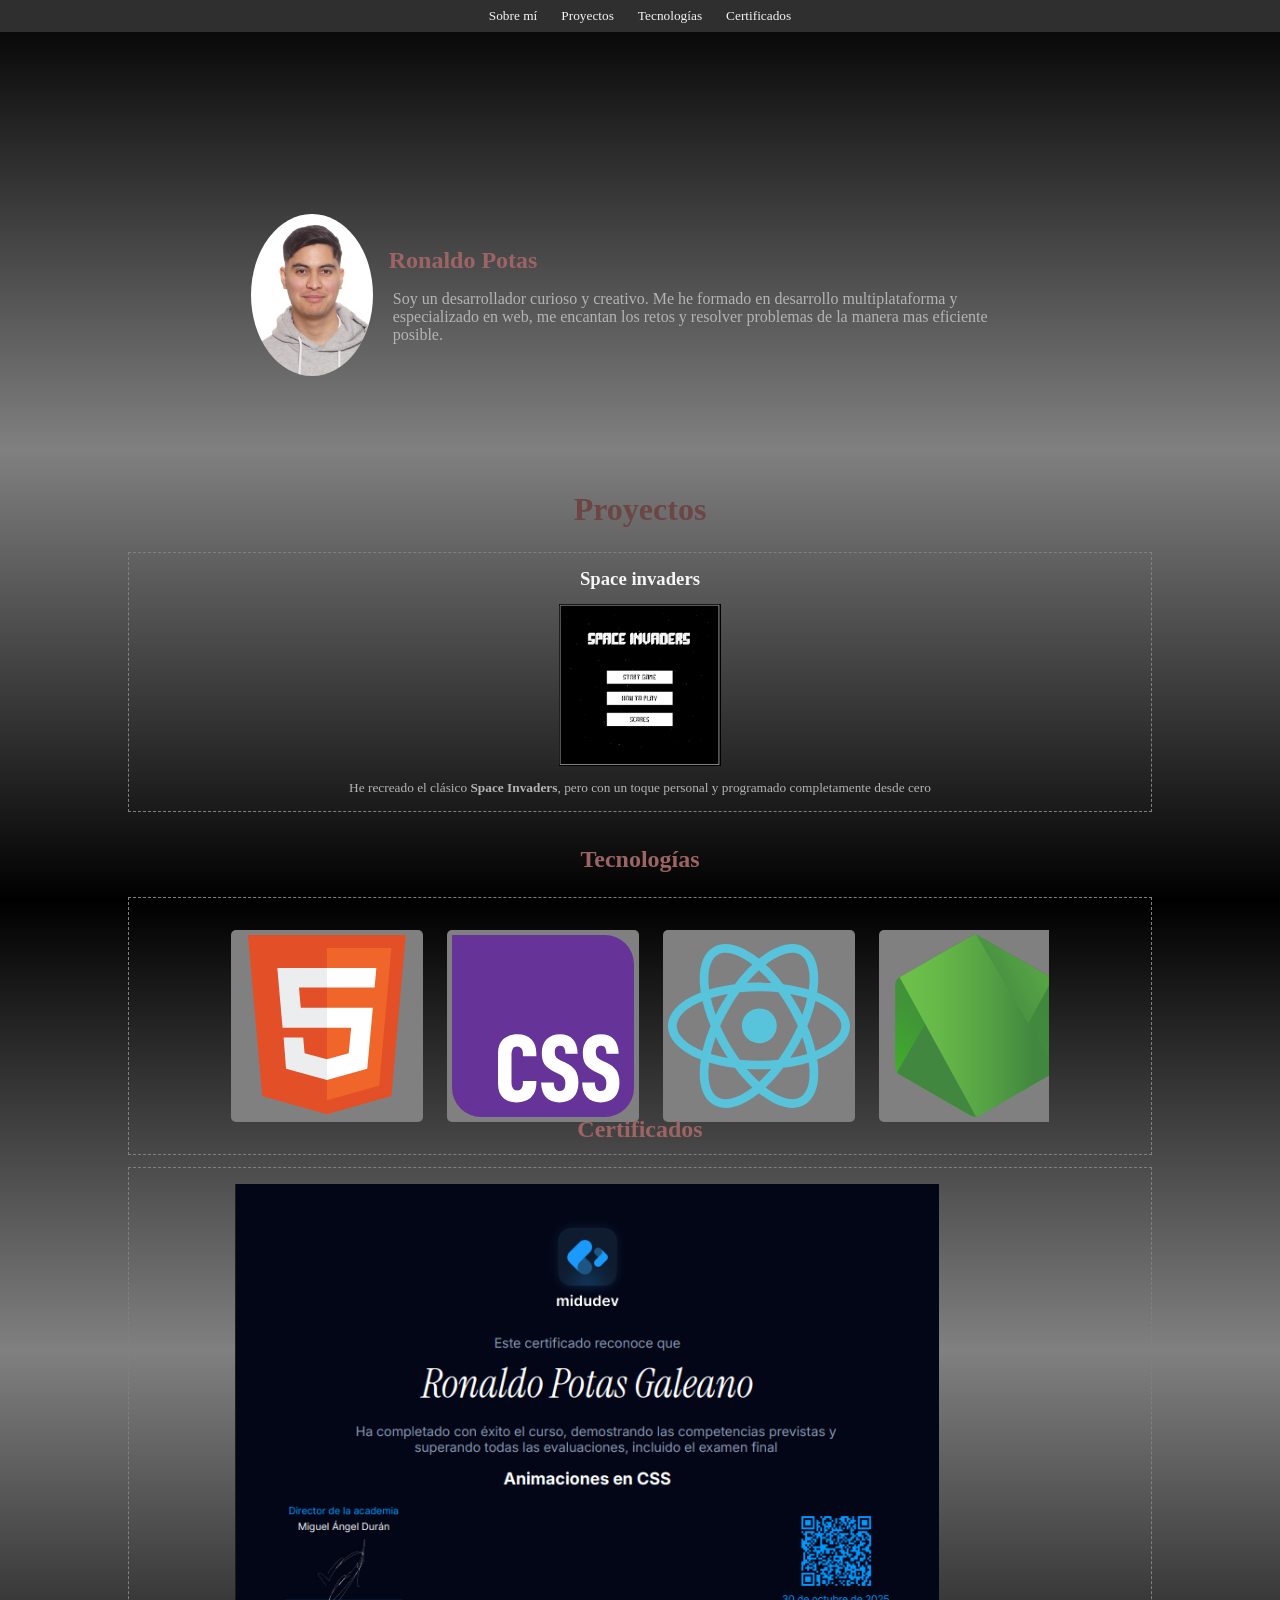
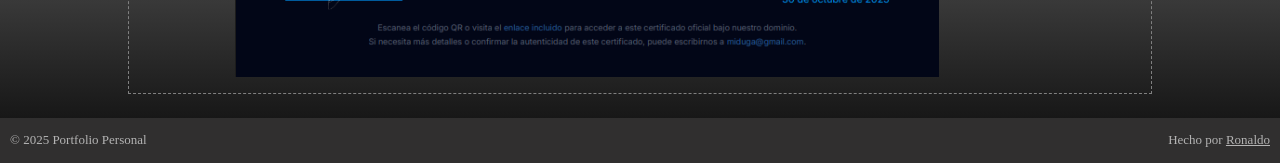
<file: index.html>
<!DOCTYPE html>
<html lang="es">

<head>
    <meta charset="UTF-8">
    <meta name="viewport" content="width=device-width, initial-scale=1.0">
    <link rel="stylesheet" href="assets/styles/styles.css">
    <title>Portfolio</title>
</head>

<body>
    <header>
        <nav class="nav-bar">
            <ul>
                <li><a href="#sobre-mi">Sobre mí</a></li>
                <li><a href="#proyectos">Proyectos</a></li>
                <li><a href="#tecnologias">Tecnologías</a></li>
                <li><a href="#certificados">Certificados</a></li>
            </ul>
        </nav>
    </header>
    <section id="sobre-mi">
        <div class="description">
            <h1>Ronaldo Potas</h1>
            <p>
                Soy un desarrollador curioso y creativo. Me he formado en desarrollo multiplataforma y especializado en
                web, me encantan los retos y resolver problemas de la manera mas eficiente posible.
            </p>
        </div>
        <img src="assets/images/PhotoOfMe.JPG" alt="Foto de perfil de Ronaldo">
    </section>
    <section id="proyectos">
        <h2>Proyectos</h2>
        <div>
            <article>
                <h3>
                    Space invaders
                </h3>
                <img src="assets/images/SpaceInvaders.jpg" alt="Foto del proyecto de Space Invaders">
                <p>
                    He recreado el clásico <strong>Space Invaders</strong>, pero con un toque personal y programado
                    completamente desde cero
                </p>
            </article>
        </div>
    </section>
    <section id="tecnologias">
        <h2>Tecnologías</h2>
        <div class="carousel-container">
            <div id="tech-carousel">
                <div class="item">
                    <svg>
                        <use xlink:href="./assets/images/sprites.svg#html" />
                    </svg>
                </div>

                <div class="item">
                    <svg>
                        <use xlink:href="./assets/images/sprites.svg#css" />
                    </svg>
                </div>

                <div class="item">
                    <svg>
                        <use xlink:href="./assets/images/sprites.svg#react" />
                    </svg>
                </div>
                <div class="item">
                    <svg>
                        <use xlink:href="./assets/images/sprites.svg#node" />
                    </svg>
                </div>
                <div class="item">
                    <svg>
                        <use xlink:href="./assets/images/sprites.svg#express" />
                    </svg>
                </div>

                <div class="item">
                    <svg>
                        <use xlink:href="./assets/images/sprites.svg#mongodb" />
                    </svg>
                </div>
                <div class="item">
                    <svg>
                        <use xlink:href="./assets/images/sprites.svg#tailwind" />
                    </svg>
                </div>
                <div class="item">
                    <svg>
                        <use xlink:href="./assets/images/sprites.svg#git" />
                    </svg>
                </div>

                <div class="item">
                    <svg>
                        <use xlink:href="./assets/images/sprites.svg#java" />
                    </svg>
                </div>

                <div class="item">
                    <svg>
                        <use xlink:href="./assets/images/sprites.svg#js" />
                    </svg>
                </div>
                <div class="item">
                    <svg>
                        <use xlink:href="./assets/images/sprites.svg#mysql" />
                    </svg>
                </div>
                <div class="item">
                    <svg>
                        <use xlink:href="./assets/images/sprites.svg#html" />
                    </svg>
                </div>
                <div class="item">
                    <svg>
                        <use xlink:href="./assets/images/sprites.svg#css" />
                    </svg>
                </div>

                <div class="item">
                    <svg>
                        <use xlink:href="./assets/images/sprites.svg#react" />
                    </svg>
                </div>
            </div>
        </div>
    </section>
    <section id="certificados">
        <h2>Certificados</h2>
        <div class="carousel-container">
            <div class="carousel carousel--scroll-buttons carousel--scroll-markers">
                <div class="carousel__slide" data-label="Slide 1">
                    <img src="/assets/certifications/Animaciones en Css.png" alt="Certificado de animaciones en Css">
                </div>
                <div class="carousel__slide" data-label="Slide 2"><img src="/assets/certifications/Carta de Recomendación.png" alt="Carta de Recomendación de Cima Digial"></div>
                <div class="carousel__slide" data-label="Slide 3"><img src="/assets/certifications/Css desde Cero.png" alt="Certificado de Css desde Cero"></div>
                <div class="carousel__slide" data-label="Slide 4"><img src="/assets/certifications/Css Grid.png" alt="Certificado de Css Grid"></div>
                <div class="carousel__slide" data-label="Slide 5"><img src="/assets/certifications/Desarrollo de Software.png" alt="Certificado de Desarrollo de Sofware"></div>
                <div class="carousel__slide" data-label="Slide 6"><img src="/assets/certifications/html.png" alt="Certificado de HTML"></div>
                <div class="carousel__slide" data-label="Slide 7"><img src="/assets/certifications/Tailwind desde Cero.png" alt="Certificado de Tailwind dese Cero"></div>
                
            </div>
        </div>
    </section>
    <footer>
        <p>&copy; 2025 Portfolio Personal</p>
        <p>Hecho por <a href="https://github.com/RoniPG">Ronaldo</a></p>
    </footer>
</body>
<script src="/assets/js/index.js"></script>

</html>
</file>
<file: assets/styles/styles.css>
:root {
     --primary-color: whitesmoke;
     --primary-color-dark: rgb(180, 180, 180);
     --secondary-color: rgb(156, 100, 100);
     --secondary-color-dark: rgb(109, 69, 69);
     --background-color: linear-gradient(black, grey, black);
     --secondary-background-color: rgb(48, 47, 47);
 }

 * {
     margin: 0;
     box-sizing: border-box;
     width: auto;
 }

 body {
     margin: none;
     height: 100vh;
     background: var(--background-color)
 }

 header {
     margin-bottom: 10%;
 }

 nav {
     margin: none;
     background-color: var(--secondary-background-color);
     height: 25%;

     ul {
         display: flex;
         justify-content: center;
         align-items: center;
         padding: 0;
         gap: 8px;

         li {
             padding: 8px 8px;
             list-style: none;
             transition-duration: 1s;
             transition-property: scale;
             transition-timing-function: ease-in-out;
             text-align: center;
             font-size: smaller;

             &:hover {
                 scale: 1.25;
             }
         }

         a {
             text-decoration: none;
             color: var(--primary-color);

             &:hover {
                 color: var(--secondary-color);
             }
         }
     }

 }

 #sobre-mi {
     height: 30%;
     display: flex;
     justify-content: center;
     align-items: center;
     gap: 16px;
     margin-bottom: 48px;

     .description {
         order: 2;
         width: 50vw;

         h1 {
             font-size: x-large;
             color: var(--secondary-color);
             margin-bottom: 16px;
         }

         p {
             color: var(--primary-color-dark);
             font-size: medium;
             padding-left: 4px;
         }
     }

     img {
         border-radius: 100%;
         width: auto;
         height: 18vh;
     }
 }

 #proyectos {
     display: flex;
     flex-direction: column;
     align-items: center;
     height: auto;
     padding-top: 12px;
     border-top: 1px solid;
     border-color: rgba(128, 128, 128, 0.25);
     gap: 24px;
     margin-bottom: 24px;

     h2 {
         font-size: xx-large;
         color: var(--secondary-color-dark);
         height: min-content;
     }

     div {
         display: flex;
         justify-content: center;
         align-items: center;
         margin: 0 24px 10px;
         width: 80%;
         border: grey 1px dashed;

         article {
             padding: 15px;
             max-width: 50vw;
             display: flex;
             flex-direction: column;
             justify-content: center;
             align-items: center;
             transition-duration: 1s;
             transition-property: scale;
             transition-timing-function: ease-in-out;

             h3 {
                 color: var(--primary-color);
                 margin-bottom: 14px;
             }

             img {
                 height: 18vh;
                 width: auto;
                 margin-bottom: 14px;
             }

             p {
                 color: var(--primary-color-dark);
                 font-size: smaller;
                 text-align: center;
             }

             &:hover {
                 scale: 1.1;
             }

         }
     }

 }

 #tecnologias {
     display: flex;
     flex-direction: column;
     align-items: center;
     height: 30%;
     gap: 24px;

     h2 {
         color: var(--secondary-color);
     }

     .carousel-container {
         border: grey 1px dashed;
         display: flex;
         justify-content: center;
         align-items: center;
         padding: 10% 0;
         width: 80%;
         height: 45%;

         #tech-carousel {
             display: flex;
             overflow-x: scroll;
             scrollbar-width: none;
             width: inherit;
             gap: 24px;

             .item {
                 display: flex;
                 justify-content: center;
                 align-items: center;

                 svg {
                     background-color: grey;
                     border-radius: 5px;
                     padding: 5px;
                     max-width: 15vw;
                     min-width: 15vw;
                     max-height: 15vw;
                     min-height: 15vw;

                 }
             }
         }
     }
 }

 #certificados {
     display: flex;
     align-items: center;
     flex-direction: column;
     align-items: center;
     height: auto;
     gap: 24px;
     margin-bottom: 24px;

     h2 {
         color: var(--secondary-color);
     }

     .carousel-container {
         border: grey 1px dashed;
         display: flex;
         justify-content: center;
         align-items: center;
         width: 80%;
         height: auto;

         .carousel {
             display: flex;
             width: inherit;
             overflow-x: scroll;
             scrollbar-width: none;
             gap: 8px;
             padding: 12px 4px;

             .carousel__slide {
                 display: flex;
                 justify-content: center;
                 align-items: center;

                 img {
                     width: 55vw;
                     aspect-ratio: 45/32;
                     object-fit: contain;
                 }
             }

         }
     }
 }

 footer {
     height: 5%;
     background-color: var(--secondary-background-color);
     display: flex;
     padding: 0 10px;
     justify-content: space-between;
     align-items: center;

     p {
         color: var(--primary-color-dark);
         font-size: small;

         a {
             color: var(--primary-color-dark);

             &:hover {
                 color: var(--secondary-color);
             }
         }
     }
 }
</file>
